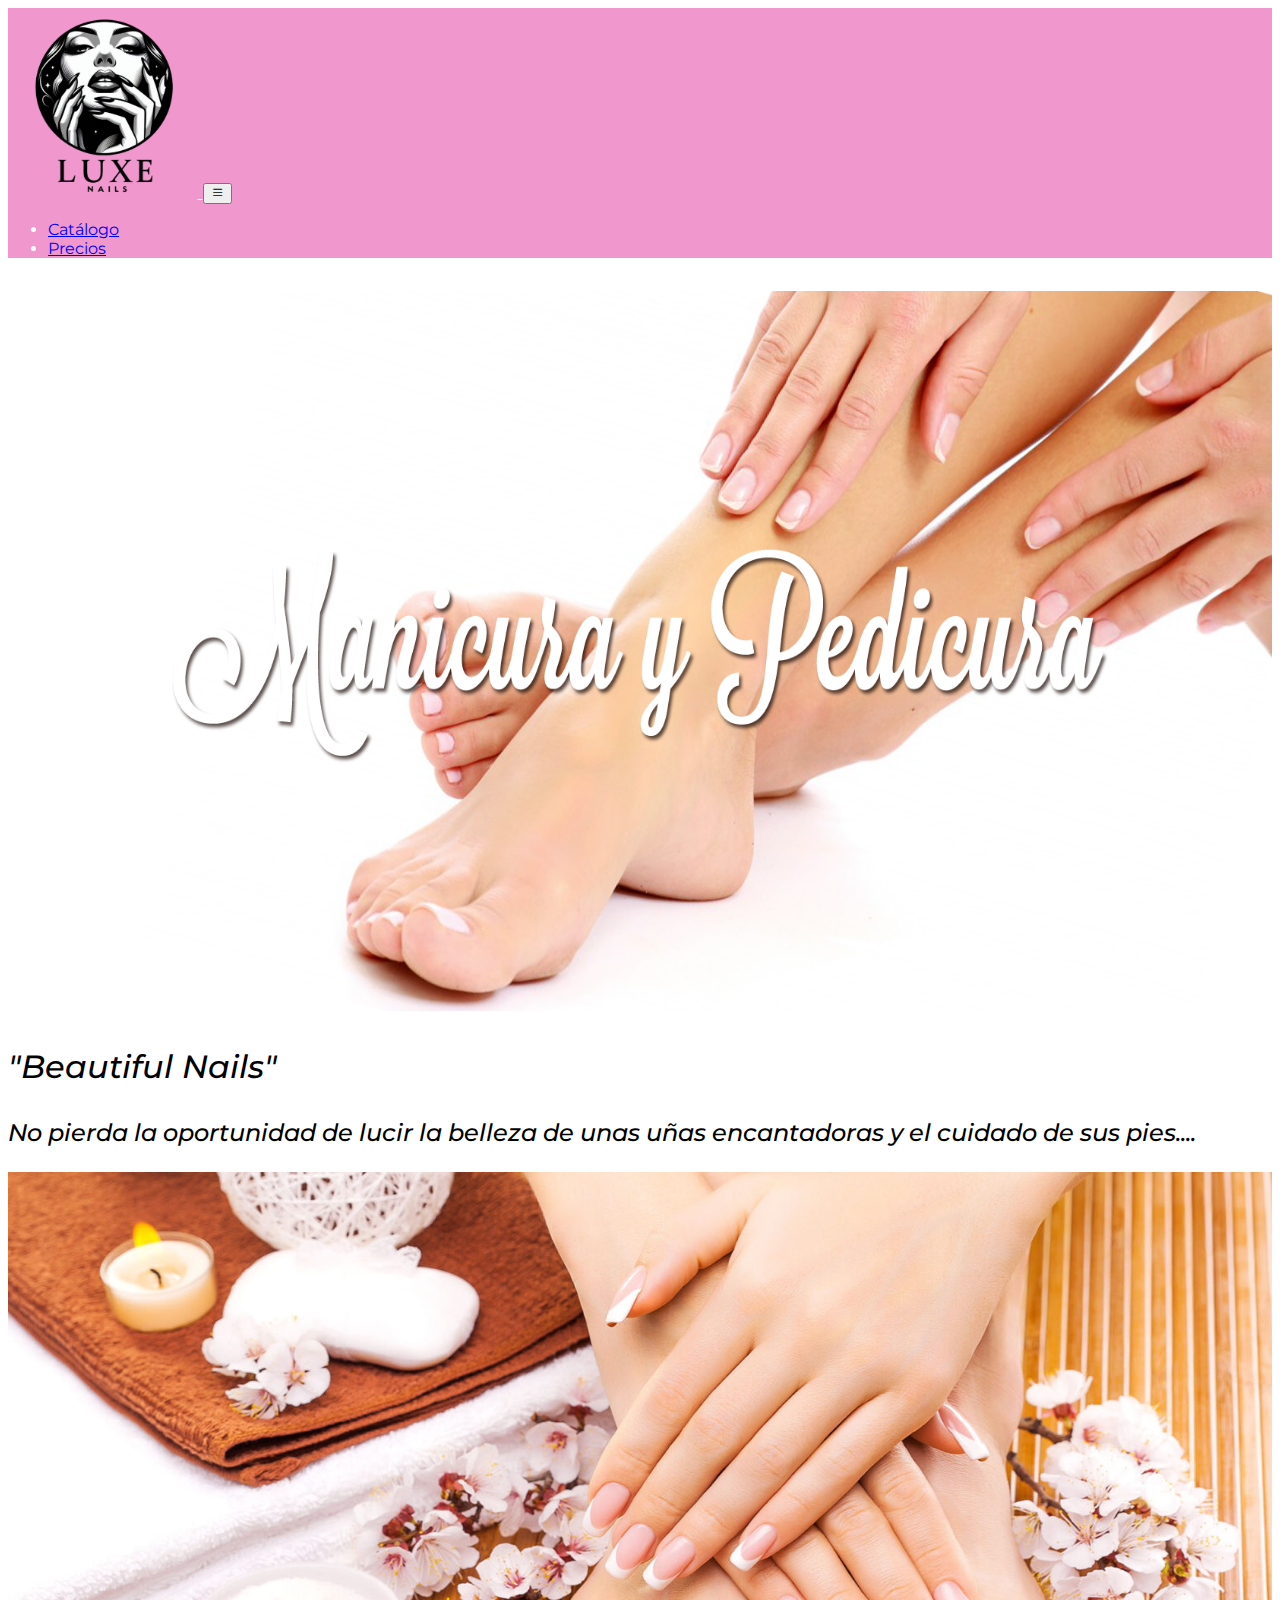
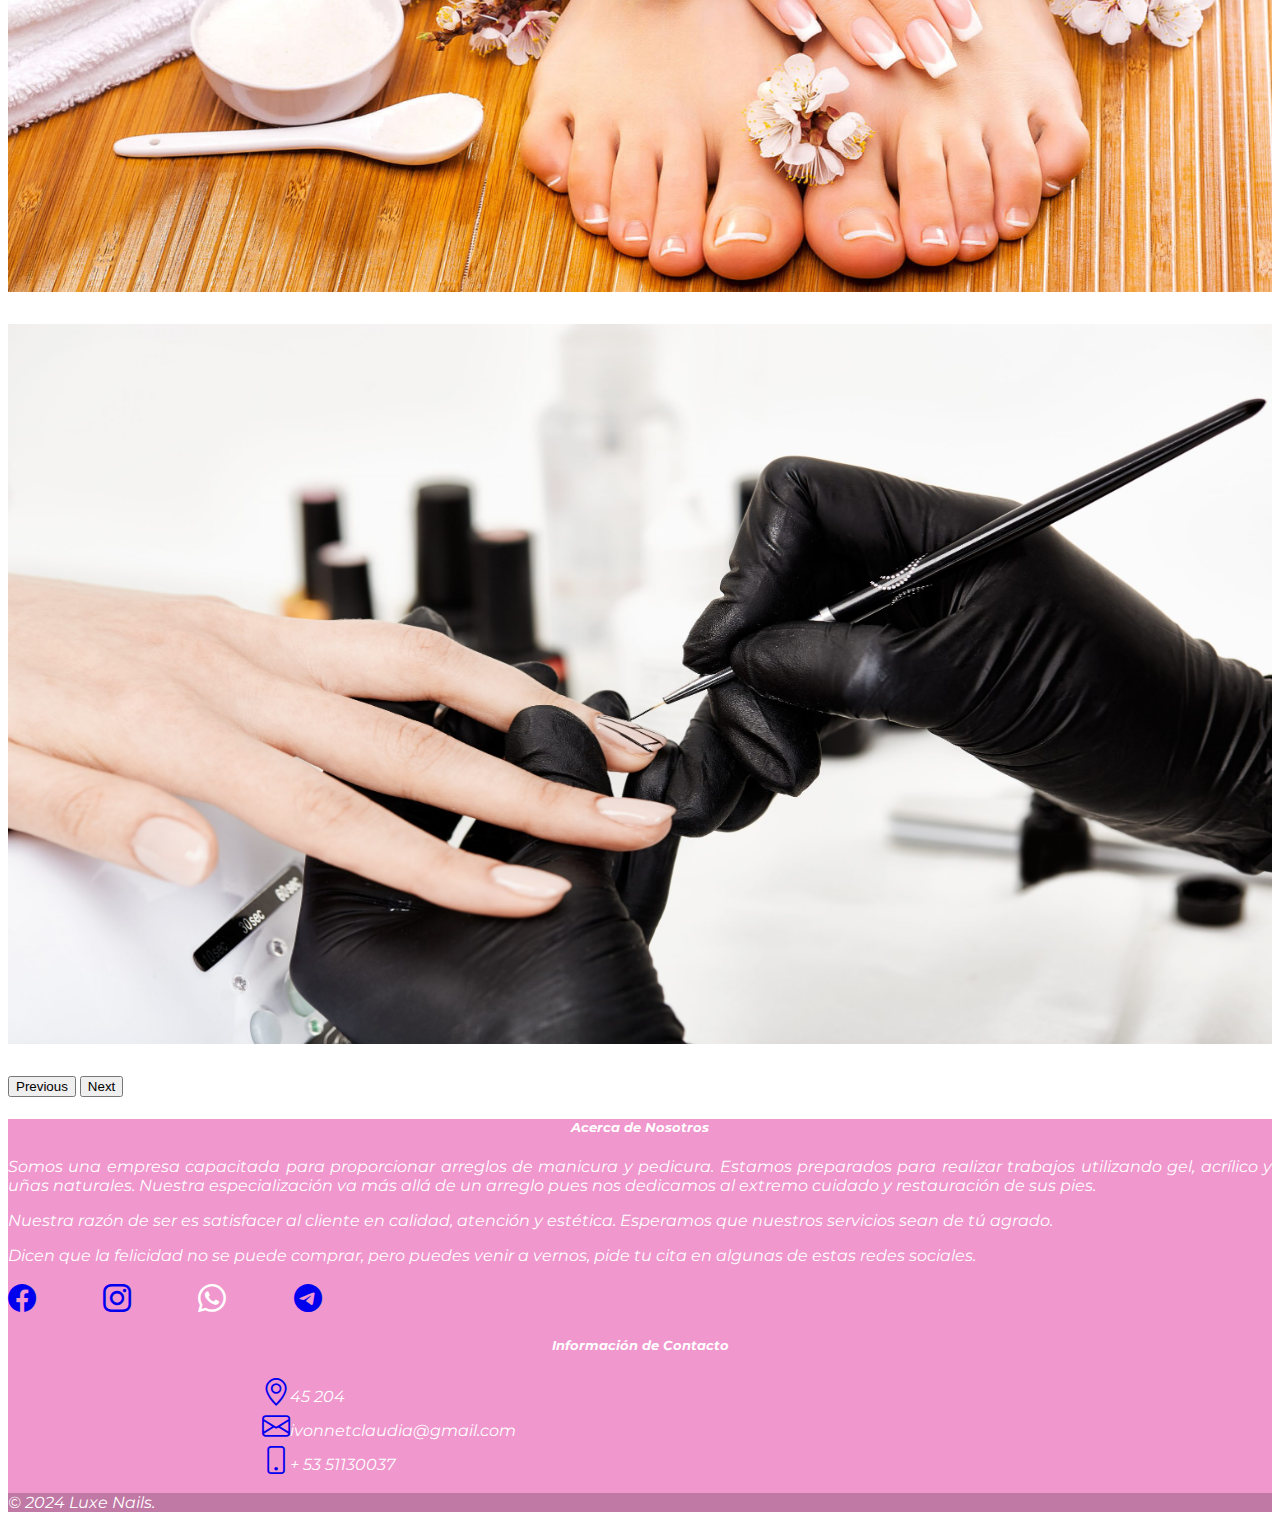
<file: index.html>
<!doctype html>
<html lang="en">

<head>
    <title>LUXE NAILS</title>
    <!-- Required meta tags -->
    <meta charset="utf-8" />
    <meta name="viewport" content="width=device-width, initial-scale=1, shrink-to-fit=no" />
    <link rel="shortcut icon" href="assets/img/icono-LD.png" type="image/x-icon">
    <!-- Bootstrap CSS v5.2.1 -->
    <link href="https://cdn.jsdelivr.net/npm/bootstrap@5.3.2/dist/css/bootstrap.min.css" rel="stylesheet"
        integrity="sha384-T3c6CoIi6uLrA9TneNEoa7RxnatzjcDSCmG1MXxSR1GAsXEV/Dwwykc2MPK8M2HN" crossorigin="anonymous" />
    <link rel="stylesheet" href="assets/css/style.css">
    <script src="assets/js/script.js"></script>
    <link rel="stylesheet" href="assets/module/spinner/spinner.css">
    <link rel="stylesheet" href="https://cdn.jsdelivr.net/npm/bootstrap-icons@1.11.3/font/bootstrap-icons.min.css">
</head>

<body>
    <div class="window-notice">
        <div class="content">
            <div id="js-preloader" class="js-preloader">
                <div class="preloader-inner">
                    <span class="dot"></span>
                    <div class="dots">
                        <span></span>
                        <span></span>
                        <span></span>
                    </div>
                </div>
            </div>
            <div class="text">Cargando</div>
        </div>
    </div>
    <header>
        <nav class="navbar navbar-expand-sm navbar-light bg-main">
            <div class="container">
                <a class="navbar-brand" href="index.html">
                    <img src="assets/img/logo-LD.png">
                </a>
                <button class="navbar-toggler d-lg-none text-white" type="button" data-bs-toggle="collapse"
                    data-bs-target="#collapsibleNavId" aria-controls="collapsibleNavId" aria-expanded="false"
                    aria-label="Toggle navigation">
                    <span class="bi bi-list"></span>
                </button>
                <div class="collapse navbar-collapse justify-content-end" id="collapsibleNavId">
                    <ul class="navbar-nav navbar">
                        <li class="nav-item me-5">
                            <a class="nav-link" href="catalogo.html" aria-current="page">Catálogo</a>
                        </li>
                        <li class="nav-item me-5">
                            <a class="nav-link" href="precios.html">Precios</a>
                        </li>
                    </ul>
                    <!-- <form class="d-flex my-2 my-lg-0">
                        <input class="form-control me-sm-2" type="text" placeholder="Search" />
                        <button class="btn btn-outline-success my-2 my-sm-0" type="submit">
                            Buscar
                        </button>
                    </form> -->
                </div>
            </div>
        </nav>
    </header>
    <main>
        <div class="container-sm mt-2">
            <div class="row justify-content-center align-items-center g-2">
                <div class="col">
                    <div id="carouselId" class="carousel slide" data-bs-ride="carousel" data-bs-interval="2000">
                        <ol class="carousel-indicators">
                            <li data-bs-target="#carouselId" data-bs-slide-to="0" class="active" aria-current="true"
                                aria-label="First slide"></li>
                            <li data-bs-target="#carouselId" data-bs-slide-to="1" aria-label="Second slide"></li>
                            <li data-bs-target="#carouselId" data-bs-slide-to="2" aria-label="Third slide"></li>
                        </ol>
                        <div class="carousel-inner" role="listbox">
                            <div class="carousel-item active">
                                <img src="assets/img/S1.png" class="w-100 d-block" alt="First slide" />
                                <div class="carousel-caption d-none d-md-block">
                                    <h3></h3>
                                    <p class="text-white"><i>"Beautiful Nails"</i></p>
                                    <p><i> No pierda la oportunidad de lucir la belleza de unas uñas encantadoras y el
                                            cuidado de sus pies....</i></p>
                                </div>
                            </div>
                            <div class="carousel-item">
                                <img src="assets/img/manos-pies-saludables-estetica-resukare-1536x890 (1).jpg"
                                    class="w-100 d-block" alt="Second slide" />
                                <div class="carousel-caption d-none d-md-block">
                                    <h3></h3>
                                    <p><i><i></p>
                                </div>
                            </div>
                            <div class="carousel-item">
                                <img src=assets/img/R.jfif class="w-100 d-block" alt="Third slide" />
                                <div class="carousel-caption d-none d-md-block">
                                    <h3></h3>
                                    <p></p>
                                </div>
                            </div>
                        </div>
                        <button class="carousel-control-prev" type="button" data-bs-target="#carouselId"
                            data-bs-slide="prev">
                            <span class="carousel-control-prev-icon" aria-hidden="true"></span>
                            <span class="visually-hidden">Previous</span>
                        </button>
                        <button class="carousel-control-next" type="button" data-bs-target="#carouselId"
                            data-bs-slide="next">
                            <span class="carousel-control-next-icon" aria-hidden="true"></span>
                            <span class="visually-hidden">Next</span>
                        </button>
                    </div>
                </div>
            </div>
        </div>
    </main>
    <footer class="text-lg-start bg-main">
        <!-- Grid container -->
        <div class="container p-4">
            <!--Grid row-->
            <div class="row mt-4">
                <!--Grid column-->
                <div class="col-lg-6 col-md-12 mb-4 mb-md-0">
                    <h5 class="text-uppercase mb-4">Acerca de Nosotros</h5>

                    <p class="text-center">
                        Somos una empresa capacitada para proporcionar arreglos de manicura y pedicura. Estamos
                        preparados para realizar trabajos utilizando gel, acrílico y uñas naturales. Nuestra
                        especialización va más allá de un arreglo pues nos dedicamos al extremo cuidado y restauración
                        de sus pies. </p>
                    <p class="text-center">
                        Nuestra razón de ser es satisfacer al cliente en calidad, atención y estética. Esperamos que
                        nuestros servicios sean de tú agrado.
                    </p>

                    <p class="text-center">
                        Dicen que la felicidad no se puede comprar, pero puedes venir a vernos, pide tu cita en algunas
                        de estas redes sociales.
                    </p>

                    <div class="mt-4 text-center">
                        <!-- Facebook -->
                        <a type="button" class="btn btn-floating btn-light btn-lg facebook"
                            href="https://www.facebook.com/claudia.ivonnet.39"><i class="bi bi-facebook"></i></a>
                        <!-- Instagram -->
                        <a type="button" class="btn btn-floating btn-light btn-lg instagram"
                            href="https://www.instagram.com/claudiaivonnet?igsh=bTIxMnF3MGoyMWUy"><i
                                class="bi bi-instagram"></i></a>
                        <!-- WhatsApp -->
                        <a type="button" class="btn btn-floating btn-light btn-lg whatsapp"
                            onclick="redirectToWhatsApp()"><i class="bi bi-whatsapp"></i></a>
                        <!-- Telegram -->
                        <a type="button" class="btn btn-floating btn-light btn-lg telegram"
                            href="https://t.me/luxe_nails2024"
                            target="_blank"><i class="bi bi-telegram"></i></a>
                    </div>
                </div>
                <!--Grid column-->

                <!--Grid column-->

                <div class="col-lg-6 col-md-6 mb-4 mb-md-0 mt-2">
                    <h5 class="text-uppercase mb-4 pb-1">Información de Contacto</h5>

                    <!-- <div class="form-outline form-white mb-4">
                                <input type="text" id="formControlLg" class="form-control form-control-lg" />
                                <label class="form-label" for="formControlLg">Search</label>
                            </div> -->

                    <ul class="contact-info" style="margin-left: 1.65em;">
                        <li class="mb-3">
                            <a class="btn btn-light" href="https://www.google.com/maps?q=22.9828435,-82.4651958"
                                target="_blank"><i class="bi bi-geo-alt"></i></a><span class="ms-2">45 204</span>
                        </li>
                        <li class="mb-3">
                            <a class="btn btn-light"
                                href="mailto:ivonnetclaudia@gmail.com?subject=Reservar%20Cita&body=Hola%20quisiera%20reservar%20una%20cita."
                                target="_blank"><i class="bi bi-envelope"></i></a><span
                                class="ms-2">ivonnetclaudia@gmail.com</span>
                        </li>
                        <li class="mb-3">
                            <a class="btn btn-light" href="tel:+5351130037"><i class="bi bi-phone"></i></a><span
                                class="ms-2">+ 53
                                51130037</span>
                        </li>
                    </ul>
                </div>
                <!--Grid column-->
            </div>
            <!--Grid row-->
        </div>
        <!-- Grid container -->

        <!-- Copyright -->
        <div class="text-center p-3" style="background-color: rgba(0, 0, 0, 0.2);">
            © 2024 Luxe Nails.
        </div>
        <!-- Copyright -->
    </footer>

    <!-- Bootstrap JavaScript Libraries -->
    <script src="https://cdn.jsdelivr.net/npm/@popperjs/core@2.11.8/dist/umd/popper.min.js"
        integrity="sha384-I7E8VVD/ismYTF4hNIPjVp/Zjvgyol6VFvRkX/vR+Vc4jQkC+hVqc2pM8ODewa9r"
        crossorigin="anonymous"></script>

    <script src="https://cdn.jsdelivr.net/npm/bootstrap@5.3.2/dist/js/bootstrap.min.js"
        integrity="sha384-BBtl+eGJRgqQAUMxJ7pMwbEyER4l1g+O15P+16Ep7Q9Q+zqX6gSbd85u4mG4QzX+"
        crossorigin="anonymous"></script>
    <script src="assets/module/spinner/spinner.js"></script>
</body>

</html>
</file>
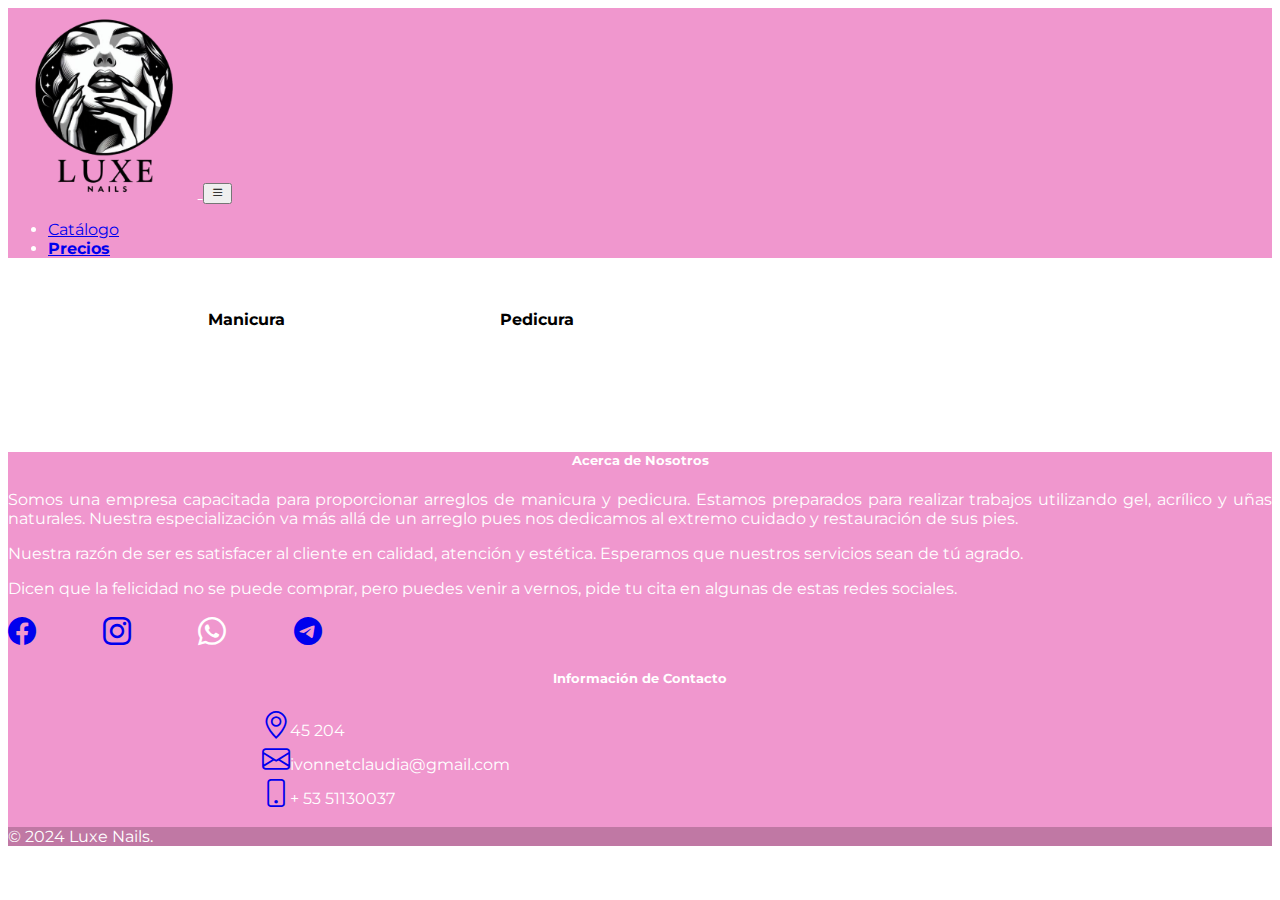
<file: precios.html>
<!doctype html>
<html lang="en">

<head>
    <title>LUXE NAILS | Precios</title>
    <!-- Required meta tags -->
    <meta charset="utf-8" />
    <meta name="viewport" content="width=device-width, initial-scale=1, shrink-to-fit=no" />
    <link rel="shortcut icon" href="assets/img/icono-LD.png" type="image/x-icon">
    <!-- Bootstrap CSS v5.2.1 -->
    <link href="https://cdn.jsdelivr.net/npm/bootstrap@5.3.2/dist/css/bootstrap.min.css" rel="stylesheet"
        integrity="sha384-T3c6CoIi6uLrA9TneNEoa7RxnatzjcDSCmG1MXxSR1GAsXEV/Dwwykc2MPK8M2HN" crossorigin="anonymous" />
    <link rel="stylesheet" href="assets/css/style.css">
    <script src="assets/js/script.js"></script>
    <link rel="stylesheet" href="assets/module/spinner/spinner.css">
    <link rel="stylesheet" href="https://cdn.jsdelivr.net/npm/bootstrap-icons@1.11.3/font/bootstrap-icons.min.css">
</head>

<body>
    <div class="window-notice">
        <div class="content">
            <div id="js-preloader" class="js-preloader">
                <div class="preloader-inner">
                    <span class="dot"></span>
                    <div class="dots">
                        <span></span>
                        <span></span>
                        <span></span>
                    </div>
                </div>
            </div>
            <div class="text">Cargando</div>
        </div>
    </div>
    <header>
        <nav class="navbar navbar-expand-sm navbar-light bg-main">
            <div class="container">
                <a class="navbar-brand" href="index.html">
                    <img src="assets/img/logo-LD.png">
                </a>
                <button class="navbar-toggler d-lg-none text-white" type="button" data-bs-toggle="collapse"
                    data-bs-target="#collapsibleNavId" aria-controls="collapsibleNavId" aria-expanded="false"
                    aria-label="Toggle navigation">
                    <span class="bi bi-list"></span>
                </button>
                <div class="collapse navbar-collapse justify-content-end" id="collapsibleNavId">
                    <ul class="navbar-nav navbar">
                        <li class="nav-item me-5">
                            <a class="nav-link" href="catalogo.html" aria-current="page">Catálogo</a>
                        </li>
                        <li class="nav-item me-5">
                            <a class="nav-link active" href="precios.html">Precios</a>
                        </li>
                    </ul>
                    <!-- <form class="d-flex my-2 my-lg-0">
                            <input class="form-control me-sm-2" type="text" placeholder="Search" />
                            <button class="btn btn-outline-success my-2 my-sm-0" type="submit">
                                Buscar
                            </button>
                        </form> -->
                </div>
            </div>
        </nav>
    </header>
    <main>
        <div class="container mt-2">
            <div id="price" class="price-section row justify-content-center align-items-center g-2 mt-2 mb-2">
                <div class="col-xs-12 col-sm-6">
                    <div class="card card-precio" onclick="ShowPrice('manicura')">
                        <div class="card-body">
                            <h4 class="card-title">Manicura</h4>
                        </div>
                    </div>
                </div>
                <div class="col-xs-12 col-sm-6">
                    <div class="card card-precio" onclick="ShowPrice('pedicura')">
                        <div class="card-body">
                            <h4 class="card-title">Pedicura</h4>
                        </div>
                    </div>
                </div>
            </div>
            <div id="manicura" class="price-section row justify-content-center align-items-center mt-2 mb-2">
                <div class="col-xs-12">
                    <h2 class="text-bold"><a name="" id="" class="btn btn-default" onclick="ShowPrice('price')"
                            role="button"><i class="btn-back text-main text-x-large"></i></a>
                        Manicura</h2>
                </div>
                <div class="col-xs-12 col-sm-6 col-md-4 col-lg-3 mt-2">
                    <div class="card mb-4 rounded-3 shadow-sm border-default">
                        <div class="card-header py-3 bg-default border-default">
                            <h4 class="my-0 fw-normal"><i class="bi bi-star-fill text-main"></i> Base Rubber</h4>
                        </div>
                        <div class="card-body">
                            <p><small class="text-muted fw-light">$ 300.00</small></p>
                            <p>Top de nutrición y proteínas: <small class="text-muted fw-light">$ 50.00</small></p>
                            <p>Ayuda a sanar las uñas y fortalecer incluyendo las cutículas.</p>
                        </div>
                    </div>
                </div>
                <div class="col-xs-12 col-sm-6 col-md-4 col-lg-3 mt-2">
                    <div class="card mb-4 rounded-3 shadow-sm border-default">
                        <div class="card-header py-3 bg-default border-default">
                            <h4 class="my-0 fw-normal"><i class="bi bi-star-fill text-main"></i> Esmaltado con gel</h4>
                        </div>
                        <div class="card-body">
                            <p>Incluye retiro de cutícula y limpieza</i></p>
                            <p>Manos y Pies: <small class="text-muted fw-light">$ 150.00 - 200.00</small></p>
                            <p>En dependencia del largo.</p>
                        </div>
                    </div>
                </div>
                <div class="col-xs-12 col-sm-6 col-md-4 col-lg-3 mt-2">
                    <div class="card mb-4 rounded-3 shadow-sm border-default">
                        <div class="card-header py-3 bg-default border-default">
                            <h4 class="my-0 fw-normal"><i class="bi bi-star-fill text-main"></i> Arreglos con Polygel
                            </h4>
                        </div>
                        <div class="card-body">
                            <ul class="list-unstyled mt-3 mb-4">
                                <li>Uñas cortas: <small class="text-muted fw-light">$ 500.00</small></li>
                                <li>Uñas medianas: <small class="text-muted fw-light">$ 600.00</small></li>
                                <li>Uñas largas: <small class="text-muted fw-light">$ 700.00</small></li>
                            </ul>
                            <p>Baño de Polygel <small class="text-muted fw-light">$ 350.00 - 500.00</small></p>
                            <p>En dependencia del largo.</i></p>
                        </div>
                    </div>
                </div>
                <div class="col-xs-12 col-sm-6 col-md-4 col-lg-3 mt-2">
                    <div class="card mb-4 rounded-3 shadow-sm border-default">
                        <div class="card-header py-3 bg-default border-default">
                            <h4 class="my-0 fw-normal"><i class="bi bi-star-fill text-main"></i> Arreglos con Acrílico
                            </h4>
                        </div>
                        <div class="card-body">
                            <ul class="list-unstyled mt-3 mb-4">
                                <li>Uñas cortas: <small class="text-muted fw-light">$ 750.00</small></li>
                                <li>Uñas medianas: <small class="text-muted fw-light">$ 800.00</small></li>
                                <li>Uñas largas: <small class="text-muted fw-light">$ 900.00</small></li>
                            </ul>
                            <p>Baño de acrílico <small class="text-muted fw-light">$ 500.00 - 700.00</small></p>
                            <p>En dependencia del largo.</i></p>
                        </div>
                    </div>
                </div>
                <div class="col-xs-12 col-sm-6 col-md-4 col-lg-3 mt-2">
                    <div class="card mb-4 rounded-3 shadow-sm border-default">
                        <div class="card-header py-3 bg-default border-default">
                            <h4 class="my-0 fw-normal"><i class="bi bi-star-fill text-main"></i> Otros Arreglos</h4>
                        </div>
                        <div class="card-body">
                            <p>Tratamiento fortalecedor para uñas: <small class="text-muted fw-light">$ 50.00</small>
                            </p>
                            <p>Uña caída: <small class="text-muted fw-light">$ 100.00</small></p>
                            <p>Retiro de uñas: <small class="text-muted fw-light">$ 100.00</small></p>
                            <p>Decoración con resina: <small class="text-muted fw-light">$ 100.00</small> (2 uñas)</p>
                            <p>Piedras: <small class="text-muted fw-light">$ 30.00</small> (1 uña)</p>
                            <p>Efectos: <small class="text-muted fw-light">$ 30.00</small> (1 uña) <small
                                    class="text-muted fw-light">$ 100.00</small> en todas.</p>
                            <p>Encapsulado: <small class="text-muted fw-light">$ 100.00</small> (2 uñas)</p>
                            <p>Dibujos en las uñas: <small class="text-muted fw-light">$ 50.00</small> (2 uñas)</p>
                        </div>
                    </div>
                </div>
            </div>
            <div id="pedicura" class="price-section row justify-content-center align-items-center mt-2 mb-2">
                <div class="col-xs-12">
                    <h2 class="text-bold"><a name="" id="" class="btn btn-default" onclick="ShowPrice('price')"
                            role="button"><i class="btn-back text-main text-x-large"></i></a> Pedicura</h2>
                </div>
                <div class="col-xs-12">
                    <p>Ofrecemos varios servicios de Pedicura, con diversos planes en correspondencia a los servicios
                        ofrecidos.</p>
                </div>
                <div class="col-xs-12 col-sm-6 col-md-4 col-lg-3 mt-2">
                    <div class="card mb-4 rounded-3 shadow-sm border-default">
                        <div class="card-header py-3 bg-default border-default">
                            <h4 class="my-0 fw-normal"><i class="bi bi-star-fill text-main"></i> Plan Básico</h4>
                        </div>
                        <div class="card-body text-justify">
                            <p>Tratamiento y cuidado de sus uñas con una limpieza profunda que incluye:</p>
                            <ul>
                                <li><small>Deshydratador</small></li>
                                <li><small>PRYME</small></li>
                                <li><small>BASE COAT</small></li>
                                <li><small>Ultra Gloss TOP COAT</small></li>
                            </ul>
                        </div>
                        <div class="card-footer">
                            <p><small class="text-muted fw-light float-end">$ 150.00</small></p>
                        </div>
                    </div>
                </div>
                <div class="col-xs-12 col-sm-6 col-md-4 col-lg-3 mt-2">
                    <div class="card mb-4 rounded-3 shadow-sm border-default">
                        <div class="card-header py-3 bg-default border-default">
                            <h4 class="my-0 fw-normal"><i class="bi bi-star-fill text-main"></i> Plan Medio</h4>
                        </div>
                        <div class="card-body text-justify">
                            <p>Incluye el Plan Básico y:</p>
                            <ul>
                                <li><small>Eliminación de Callos y piel muerta con Esfoliante.</small></li>
                                <li><small>Tratamiento para talones secos y agrietados con Crema hidratante y nutritiva
                                        con vitaminas y glicerina sin alcohol</small></li>
                            </ul>
                        </div>
                        <div class="card-footer">
                            <p><small class="text-muted fw-light float-end">$ 300.00</small></p>
                        </div>
                    </div>
                </div>
                <div class="col-xs-12 col-sm-6 col-md-4 col-lg-3 mt-2">
                    <div class="card mb-4 rounded-3 shadow-sm border-default">
                        <div class="card-header py-3 bg-default border-default">
                            <h4 class="my-0 fw-normal"><i class="bi bi-star-fill text-main"></i> LUXE FOOT</h4>
                        </div>
                        <div class="card-body text-justify">
                            <p>Incluye el Plan Medio y:</p>
                            <ul>
                                <li><small>Hidromasaje</small></li>
                                <li><small>Tratamiento para Hongos</small></li>
                                <li><small>Masaje hidratante con Aceite</small></li>
                            </ul>
                        </div>
                        <div class="card-footer">
                            <p><small class="text-muted fw-light float-end">$ 450.00</small></p>
                        </div>
                    </div>
                </div>
            </div>
        </div>
    </main>
    <footer class="text-lg-start bg-main">
        <!-- Grid container -->
        <div class="container p-4">
            <!--Grid row-->
            <div class="row mt-4">
                <!--Grid column-->
                <div class="col-lg-6 col-md-12 mb-4 mb-md-0">
                    <h5 class="text-uppercase mb-4">Acerca de Nosotros</h5>

                    <p class="text-center">
                        Somos una empresa capacitada para proporcionar arreglos de manicura y pedicura. Estamos
                        preparados para realizar trabajos utilizando gel, acrílico y uñas naturales. Nuestra
                        especialización va más allá de un arreglo pues nos dedicamos al extremo cuidado y restauración
                        de sus pies. </p>
                    <p class="text-center">
                        Nuestra razón de ser es satisfacer al cliente en calidad, atención y estética. Esperamos que
                        nuestros servicios sean de tú agrado.
                    </p>

                    <p class="text-center">
                        Dicen que la felicidad no se puede comprar, pero puedes venir a vernos, pide tu cita en algunas
                        de estas redes sociales.
                    </p>

                    <div class="mt-4 text-center">
                        <!-- Facebook -->
                        <a type="button" class="btn btn-floating btn-light btn-lg facebook"
                            href="https://www.facebook.com/claudia.ivonnet.39"><i class="bi bi-facebook"></i></a>
                        <!-- Instagram -->
                        <a type="button" class="btn btn-floating btn-light btn-lg instagram"
                            href="https://www.instagram.com/claudiaivonnet?igsh=bTIxMnF3MGoyMWUy"><i
                                class="bi bi-instagram"></i></a>
                        <!-- WhatsApp -->
                        <a type="button" class="btn btn-floating btn-light btn-lg whatsapp"
                            onclick="redirectToWhatsApp()"><i class="bi bi-whatsapp"></i></a>
                        <!-- Telegram -->
                        <a type="button" class="btn btn-floating btn-light btn-lg telegram"
                            href="https://t.me/luxe_nails2024" target="_blank"><i class="bi bi-telegram"></i></a>
                    </div>
                </div>
                <!--Grid column-->

                <!--Grid column-->

                <div class="col-lg-6 col-md-6 mb-4 mb-md-0 mt-2">
                    <h5 class="text-uppercase mb-4 pb-1">Información de Contacto</h5>

                    <!-- <div class="form-outline form-white mb-4">
                                <input type="text" id="formControlLg" class="form-control form-control-lg" />
                                <label class="form-label" for="formControlLg">Search</label>
                            </div> -->

                    <ul class="contact-info" style="margin-left: 1.65em;">
                        <li class="mb-3">
                            <a class="btn btn-light" href="https://www.google.com/maps?q=22.9828435,-82.4651958"
                                target="_blank"><i class="bi bi-geo-alt"></i></a><span class="ms-2">45 204</span>
                        </li>
                        <li class="mb-3">
                            <a class="btn btn-light"
                                href="mailto:ivonnetclaudia@gmail.com?subject=Reservar%20Cita&body=Hola%20quisiera%20reservar%20una%20cita."
                                target="_blank"><i class="bi bi-envelope"></i></a><span
                                class="ms-2">ivonnetclaudia@gmail.com</span>
                        </li>
                        <li class="mb-3">
                            <a class="btn btn-light" href="tel:+5351130037"><i class="bi bi-phone"></i></a><span
                                class="ms-2">+ 53
                                51130037</span>
                        </li>
                    </ul>
                </div>
                <!--Grid column-->
            </div>
            <!--Grid row-->
        </div>
        <!-- Grid container -->

        <!-- Copyright -->
        <div class="text-center p-3" style="background-color: rgba(0, 0, 0, 0.2);">
            © 2024 Luxe Nails.
        </div>
        <!-- Copyright -->
    </footer>
    <!-- Bootstrap JavaScript Libraries -->
    <script src="https://cdn.jsdelivr.net/npm/@popperjs/core@2.11.8/dist/umd/popper.min.js"
        integrity="sha384-I7E8VVD/ismYTF4hNIPjVp/Zjvgyol6VFvRkX/vR+Vc4jQkC+hVqc2pM8ODewa9r"
        crossorigin="anonymous"></script>

    <script src="https://cdn.jsdelivr.net/npm/bootstrap@5.3.2/dist/js/bootstrap.min.js"
        integrity="sha384-BBtl+eGJRgqQAUMxJ7pMwbEyER4l1g+O15P+16Ep7Q9Q+zqX6gSbd85u4mG4QzX+"
        crossorigin="anonymous"></script>
    <script src="assets/module/spinner/spinner.js"></script>
</body>

</html>
</file>
<file: assets/css/style.css>
@import url('https://fonts.googleapis.com/css2?family=Playfair+Display:wght@400;700&family=Montserrat:wght@400;500;600&display=swap');

/***********************
    GLOBAL VARS
************************/
:root {
    --main-color: rgb(240, 151, 206);
    --link-color: rgb(255, 255, 255);
    --nav-text-color: white;
    --constrast-main-color: #d469c2;
}

/* Estilos generales */
body {
    font-family: 'Montserrat', sans-serif;
    /* Tipografía para el cuerpo */
}

/* Estilos para encabezados */
h1,
h2,
h3 {
    font-family: 'Playfair Display', serif;
    /* Tipografía para encabezados */
}

.bg-main {
    background-color: var(--main-color);
    color: white;
}

.text-main {
    color: var(--main-color);
}

.navbar-brand {
    color: var(--nav-text-color) !important;
    font-weight: bolder;
}

.navbar-nav {
    --bs-nav-link-color: var(--link-color) !important;
}

.navbar {
    --bs-navbar-active-color: var(--nav-text-color) !important;
    --bs-nav-link-hover-color: var(--link-color);
}

.active,
.navbar .nav-item:hover {
    border-bottom: 1px solid white;
    font-weight: bolder;
}

/***************
    Carousel
****************/
.carousel-item img {
    width: 100% !important;
    height: 80vh;
}

.carousel ol {
    list-style-type: none;
}

.carousel-caption {
    color: black;
    font-size: x-large;
    font-weight: 500 !important;
}

.carousel-caption .text-white {
    font-size: xx-large;
}

/*****************
    Nav-Bar
****************/

.navbar-brand img {
    width: 15%;
}

/**********************
    FOOTER
***********************/
footer p {
    text-align: justify !important;
}

footer h5 {
    text-align: center !important;
}

/**********************
    SOCIAL-ICONS
**********************/
.instagram,
.facebook,
.whatsapp,
.telegram {
    font-size: 28px;
    margin-right: 5%;
}

.instagram:hover {
    background: linear-gradient(20deg, #FDCB58, #F77737, #D62976, #A56DB8, #4B69E3) !important;
    color: white !important;
}

.facebook:hover {
    background-color: #4B69E3;
    color: white;
}

.whatsapp:hover {
    background-color: #72d70f;
    color: white;
}

.telegram:hover {
    background-color: #6383ec;
    color: white;
}

/****************
    CONTACT-INFO
*****************/
.contact-info li a {
    font-size: 28px;
}

.contact-info {
    list-style-type: none;
    padding-left: 18%;
}

/***************
    OTHER
****************/
.pfx {
    position: fixed;
}

.map {
    text-decoration: none;
    color: var(--nav-text-color);
}

.text-large {
    font-size: large;
}

.text-x-large {
    font-size: x-large;
}

.text-xx-large {
    font-size: xx-large;
}

.text-bold {
    font-weight: 600;
}

.text-justify{
    text-align: justify;
}

.btn-back::before {
    content: "\f12f";
    display: inline-block;
    font-family: bootstrap-icons !important;
    font-style: normal;
    font-weight: bolder;
    font-variant: normal;
    text-transform: none;
    line-height: 1;
    vertical-align: -.125em;
    -webkit-font-smoothing: antialiased;
    -moz-osx-font-smoothing: grayscale;
}

.card-precio {
    min-height: 15vh !important;
}

.card-precio .card-body h4{
    padding: 8.5px;
}

.card-precio:hover,
.card-precio:focus {
    background-color: var(--main-color);
    color: var(--nav-text-color);
    cursor: pointer;
}

.price-section{
    display: none;
}

#price{
    display: flex;
}

@media (min-width: 768px) {
    .card {
        min-height: 385px;
    }
}

@media (min-width: 1024px) {
    .card-precio .card-body h4{
        padding: 15px 15px 15px 200px;
    }
}

@media (max-width: 1024px) {
    .navbar-collapse{
        flex-basis: 100% !important;
    }

    .navbar-brand {
        width: 50%;
    }

    .navbar-brand img {
        width: 20% !important;
    }
    
    .card-precio .card-body .card-title {
        position: relative !important;
        left: 35%;
        margin-top: 2%;
    }
}

@media (max-width: 768px) {
    .contact-info {
        padding-left: 0%;
    }

    .card-precio .card-body .card-title {
        position: relative !important;
        left: 30%;
        margin-top: 5%;
    }

    .carousel-item img {
        size-adjust: inherit;
        height: 400px;
    }
}

@media (max-width: 375px) {
    .navbar-brand img {
        width: 30% !important;
    }
}
</file>
<file: assets/module/spinner/spinner.css>
.window-notice {
    background: rgba(33, 41, 52, .9);
    left: 0;
    bottom: 0;
    right: 0;
    top: 0;
    display: flex;
    position: fixed;
    overflow: auto;
    z-index: 999;
}

.window-notice .content {
    /*background: #fff;*/
    border-radius: 15px;
    /* box-shadow: 0 1px 3px rgba(33, 41, 52, .75); */
    box-sizing: content-box;
    display: flex;
    flex-direction: column;
    margin: auto;
    max-width: 600px;
    min-width: 320px !important;
    overflow: hidden;
    position: relative;
    width: 100%;
    padding: 2rem;
    font-size: 1.3rem;
}

.window-notice .content .text {
    text-align: center;
    color: #e75e8d;
}

@media (min-width: 768px) {

    .window-notice .content {
        max-width: 400px !important;
        width: 60% !important;
    }
}

.js-preloader {
    position: relative;
    top: 0;
    left: 0;
    right: 0;
    bottom: 0;
    display: -webkit-box;
    display: flex;
    -webkit-box-align: center;
    align-items: center;
    -webkit-box-pack: center;
    justify-content: center;
    opacity: 1;
    visibility: visible;
    z-index: 9999;
    -webkit-transition: opacity 0.25s ease;
    transition: opacity 0.25s ease;
}

.js-preloader.loaded {
    opacity: 0;
    visibility: hidden;
    pointer-events: none;
}

@keyframes dot8567 {
    50% {
        -webkit-transform: translateX(96px);
        transform: translateX(96px);
    }
}

@keyframes dots723423 {
    50% {
        -webkit-transform: translateX(-31px);
        transform: translateX(-31px);
    }
}

.preloader-inner {
    position: relative;
    width: 142px;
    height: 40px;
    background: transparent;
}

.preloader-inner .dot {
    position: absolute;
    width: 16px;
    height: 16px;
    top: 12px;
    left: 15px;
    background: #e75e8d;
    border-radius: 50%;
    -webkit-transform: translateX(0);
    transform: translateX(0);
    -webkit-animation: dot8567 2.8s infinite;
    animation: dot8567 2.8s infinite;
}

.preloader-inner .dots {
    -webkit-transform: translateX(0);
    transform: translateX(0);
    margin-top: 12px;
    margin-left: 31px;
    -webkit-animation: dots723423 2.8s infinite;
    animation: dots723423 2.8s infinite;
}

.preloader-inner .dots span {
    display: block;
    float: left;
    width: 16px;
    height: 16px;
    margin-left: 16px;
    background: #e75e8d;
    border-radius: 50%;
}

body{
    overflow: hidden;
}
</file>
